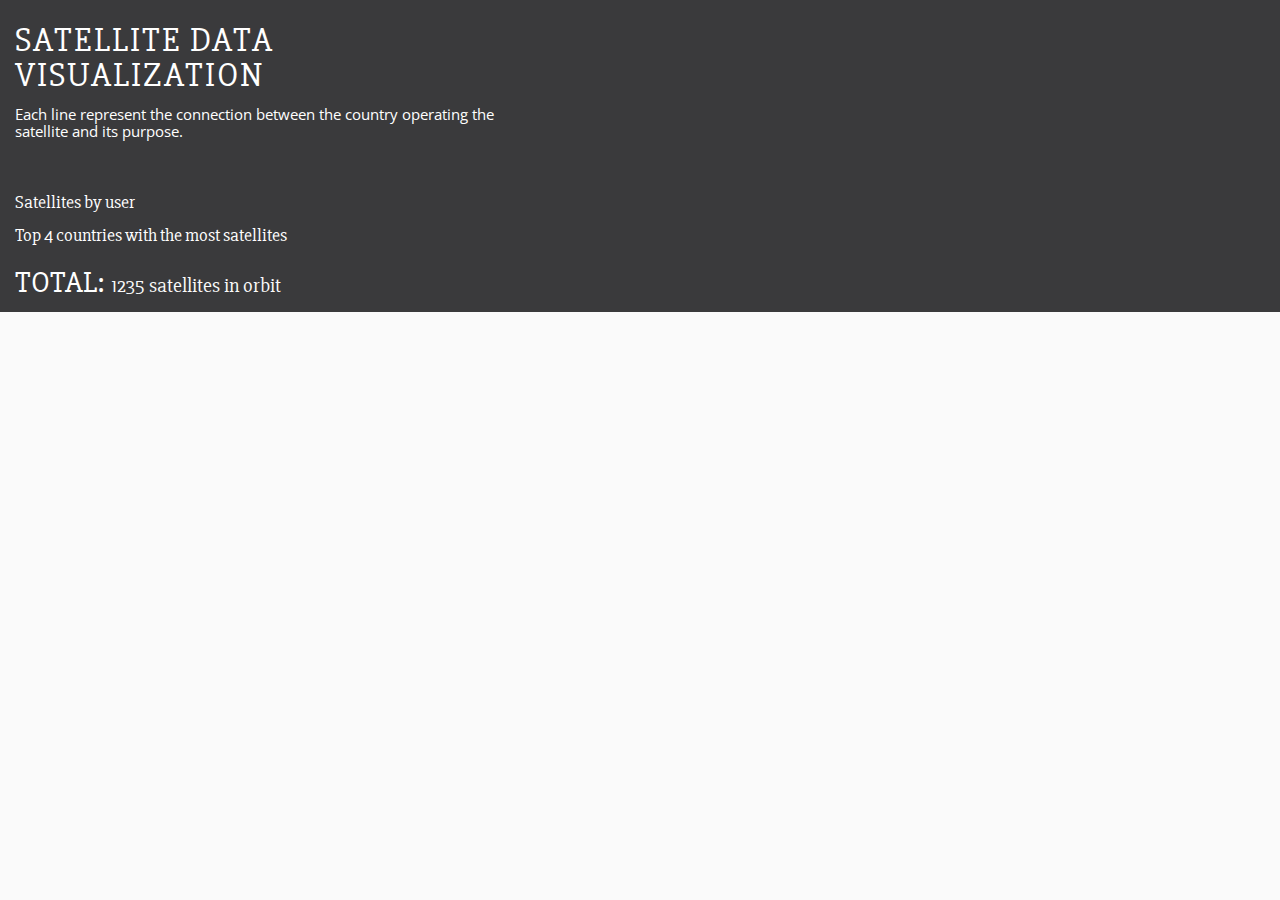
<file: index.html>
<!DOCTYPE html>
<html lang="en">

<head>
    <meta charset="UTF-8">
    <title>Project 1</title>
    <meta http-equiv="X-UA-Compatible" content="IE=edge">
    <meta name="description" content="Project 1">

    <!-- Mobile Specific Meta -->
    <meta name="viewport" content="width=device-width, initial-scale=1">

    <!-- Bootstrap CSS -->
    <link href="http://netdna.bootstrapcdn.com/bootstrap/3.1.1/css/bootstrap.min.css" rel="stylesheet">

    <!-- Google Fonts -->
    <link href='http://fonts.googleapis.com/css?family=Open+Sans:700,400' rel='stylesheet' type='text/css'>
    <link href='http://fonts.googleapis.com/css?family=Slabo+27px' rel='stylesheet' type='text/css'>

    <!-- D3 -->
    <script src="http://d3js.org/d3.v3.min.js" charset="utf-8"></script>

    <!-- Custom Style Sheet -->
    <link rel="stylesheet" href="css/style.css">

</head>

<body>
    <main class="container-fluid">
        <div class="row">
            <section class="col-sm-5">
                <!-- TITLE -->
                <h1>Satellite data visualization</h1>
                <h6>Each line represent the connection between the country operating the satellite and its purpose.</h6><br>

                <h4>Satellites by user</h4>

                <!-- HISTOGRAM -->
                <div id="histogram"></div>

                <h4>Top 4 countries with the most satellites</h4>
                <!-- HORIZONTAL BAR -->
                <div id="countries"></div>
                
                <!-- TOTAL -->
                <h2>TOTAL: <span class="total">1235 satellites in orbit</span></h2>

            </section> <!-- end col-sm-5 -->

            <!-- CIRCLE -->
            <section class="col-sm-7">
                <div id="circle" class="text-center"></div>
            </section> <!-- end col-lg-7 -->
        </div> <!-- end row -->
    </main>

    <!-- JS -->
    <script src="js/scripts.js"></script>
</body>
</html>
</file>
<file: css/style.css>
/*===========================================================
=            style.scss - Author: Alex Sinfarosa            =
===========================================================*/
/* =variables */
/*=================================
=            variables            =
=================================*/
/* =Positioning */
/* =Color text */
/*-----  End of variables  ------*/
.bg-azzurro,
.bg-rosso,
.bg-verde,
.bg-giallo,
.bg-chiaro,
.bg-scuro {
  border-radius: 15px;
  -moz-border-radius: 15px;
  -webkit-border-radius: 15px;
  border: 1px solid #fafafa; }

.bg-rosso {
  background: #FF5E3E; }

.bg-verde {
  background: #8BC43F; }

.bg-azzurro {
  background: #6BC4E2; }

.bg-giallo {
  background: #FFDE3D; }

.bg-chiaro {
  background: #FAFAFA;
  border: none; }

.bg-scuro {
  background: #222;
  border: none; }

/* =bootstrap (GRID ONLY) */
/*!
 * Bootstrap v3.3.2 (http://getbootstrap.com)
 * Copyright 2011-2015 Twitter, Inc.
 * Licensed under MIT (https://github.com/twbs/bootstrap/blob/master/LICENSE)
 */
/*!
 * Generated using the Bootstrap Customizer (http://getbootstrap.com/customize/?id=73ee0f5f49fd070d0757)
 * Config saved to config.json and https://gist.github.com/73ee0f5f49fd070d0757
 */
/*! normalize.css v3.0.2 | MIT License | git.io/normalize */
html {
  font-family: sans-serif;
  -ms-text-size-adjust: 100%;
  -webkit-text-size-adjust: 100%; }

body {
  margin: 0; }

article,
aside,
details,
figcaption,
figure,
footer,
header,
hgroup,
main,
menu,
nav,
section,
summary {
  display: block; }

audio,
canvas,
progress,
video {
  display: inline-block;
  vertical-align: baseline; }

audio:not([controls]) {
  display: none;
  height: 0; }

[hidden],
template {
  display: none; }

a {
  background-color: transparent; }

a:active,
a:hover {
  outline: 0; }

abbr[title] {
  border-bottom: 1px dotted; }

b,
strong {
  font-weight: bold; }

dfn {
  font-style: italic; }

h1 {
  font-size: 2em;
  margin: 0.67em 0; }

mark {
  background: #ff0;
  color: #000; }

small {
  font-size: 80%; }

sub,
sup {
  font-size: 75%;
  line-height: 0;
  position: relative;
  vertical-align: baseline; }

sup {
  top: -0.5em; }

sub {
  bottom: -0.25em; }

img {
  border: 0; }

svg:not(:root) {
  overflow: hidden; }

figure {
  margin: 1em 40px; }

hr {
  -moz-box-sizing: content-box;
  -webkit-box-sizing: content-box;
  box-sizing: content-box;
  height: 0; }

pre {
  overflow: auto; }

code,
kbd,
pre,
samp {
  font-family: monospace, monospace;
  font-size: 1em; }

button,
input,
optgroup,
select,
textarea {
  color: inherit;
  font: inherit;
  margin: 0; }

button {
  overflow: visible; }

button,
select {
  text-transform: none; }

button,
html input[type="button"],
input[type="reset"],
input[type="submit"] {
  -webkit-appearance: button;
  cursor: pointer; }

button[disabled],
html input[disabled] {
  cursor: default; }

button::-moz-focus-inner,
input::-moz-focus-inner {
  border: 0;
  padding: 0; }

input {
  line-height: normal; }

input[type="checkbox"],
input[type="radio"] {
  -webkit-box-sizing: border-box;
  -moz-box-sizing: border-box;
  box-sizing: border-box;
  padding: 0; }

input[type="number"]::-webkit-inner-spin-button,
input[type="number"]::-webkit-outer-spin-button {
  height: auto; }

input[type="search"] {
  -webkit-appearance: textfield;
  -moz-box-sizing: content-box;
  -webkit-box-sizing: content-box;
  box-sizing: content-box; }

input[type="search"]::-webkit-search-cancel-button,
input[type="search"]::-webkit-search-decoration {
  -webkit-appearance: none; }

fieldset {
  border: 1px solid #c0c0c0;
  margin: 0 2px;
  padding: 0.35em 0.625em 0.75em; }

legend {
  border: 0;
  padding: 0; }

textarea {
  overflow: auto; }

optgroup {
  font-weight: bold; }

table {
  border-collapse: collapse;
  border-spacing: 0; }

td,
th {
  padding: 0; }

/*! Source: https://github.com/h5bp/html5-boilerplate/blob/master/src/css/main.css */
@media print {
  *,
  *:before,
  *:after {
    background: transparent !important;
    color: #000 !important;
    -webkit-box-shadow: none !important;
    box-shadow: none !important;
    text-shadow: none !important; }

  a,
  a:visited {
    text-decoration: underline; }

  a[href]:after {
    content: " (" attr(href) ")"; }

  abbr[title]:after {
    content: " (" attr(title) ")"; }

  a[href^="#"]:after,
  a[href^="javascript:"]:after {
    content: ""; }

  pre,
  blockquote {
    border: 1px solid #999;
    page-break-inside: avoid; }

  thead {
    display: table-header-group; }

  tr,
  img {
    page-break-inside: avoid; }

  img {
    max-width: 100% !important; }

  p,
  h2,
  h3 {
    orphans: 3;
    widows: 3; }

  h2,
  h3 {
    page-break-after: avoid; }

  select {
    background: #fff !important; }

  .navbar {
    display: none; }

  .btn > .caret,
  .dropup > .btn > .caret {
    border-top-color: #000 !important; }

  .label {
    border: 1px solid #000; }

  .table {
    border-collapse: collapse !important; }

  .table td,
  .table th {
    background-color: #fff !important; }

  .table-bordered th,
  .table-bordered td {
    border: 1px solid #ddd !important; } }
* {
  -webkit-box-sizing: border-box;
  -moz-box-sizing: border-box;
  box-sizing: border-box; }

*:before,
*:after {
  -webkit-box-sizing: border-box;
  -moz-box-sizing: border-box;
  box-sizing: border-box; }

html {
  font-size: 10px;
  -webkit-tap-highlight-color: transparent; }

body {
  font-family: "Helvetica Neue", Helvetica, Arial, sans-serif;
  font-size: 14px;
  line-height: 1.42857143;
  color: #333333;
  background-color: #ffffff; }

input,
button,
select,
textarea {
  font-family: inherit;
  font-size: inherit;
  line-height: inherit; }

a {
  color: #337ab7;
  text-decoration: none; }

a:hover,
a:focus {
  color: #23527c;
  text-decoration: underline; }

a:focus {
  outline: thin dotted;
  outline: 5px auto -webkit-focus-ring-color;
  outline-offset: -2px; }

figure {
  margin: 0; }

img {
  vertical-align: middle; }

.img-responsive {
  display: block;
  max-width: 100%;
  height: auto; }

.img-rounded {
  border-radius: 6px; }

.img-thumbnail {
  padding: 4px;
  line-height: 1.42857143;
  background-color: #ffffff;
  border: 1px solid #dddddd;
  border-radius: 4px;
  -webkit-transition: all 0.2s ease-in-out;
  -o-transition: all 0.2s ease-in-out;
  transition: all 0.2s ease-in-out;
  display: inline-block;
  max-width: 100%;
  height: auto; }

.img-circle {
  border-radius: 50%; }

hr {
  margin-top: 20px;
  margin-bottom: 20px;
  border: 0;
  border-top: 1px solid #eeeeee; }

.sr-only {
  position: absolute;
  width: 1px;
  height: 1px;
  margin: -1px;
  padding: 0;
  overflow: hidden;
  clip: rect(0, 0, 0, 0);
  border: 0; }

.sr-only-focusable:active,
.sr-only-focusable:focus {
  position: static;
  width: auto;
  height: auto;
  margin: 0;
  overflow: visible;
  clip: auto; }

h1,
h2,
h3,
h4,
h5,
h6,
.h1,
.h2,
.h3,
.h4,
.h5,
.h6 {
  font-family: inherit;
  font-weight: 500;
  line-height: 1.1;
  color: inherit; }

h1 small,
h2 small,
h3 small,
h4 small,
h5 small,
h6 small,
.h1 small,
.h2 small,
.h3 small,
.h4 small,
.h5 small,
.h6 small,
h1 .small,
h2 .small,
h3 .small,
h4 .small,
h5 .small,
h6 .small,
.h1 .small,
.h2 .small,
.h3 .small,
.h4 .small,
.h5 .small,
.h6 .small {
  font-weight: normal;
  line-height: 1;
  color: #777777; }

h1,
.h1,
h2,
.h2,
h3,
.h3 {
  margin-top: 20px;
  margin-bottom: 10px; }

h1 small,
.h1 small,
h2 small,
.h2 small,
h3 small,
.h3 small,
h1 .small,
.h1 .small,
h2 .small,
.h2 .small,
h3 .small,
.h3 .small {
  font-size: 65%; }

h4,
.h4,
h5,
.h5,
h6,
.h6 {
  margin-top: 10px;
  margin-bottom: 10px; }

h4 small,
.h4 small,
h5 small,
.h5 small,
h6 small,
.h6 small,
h4 .small,
.h4 .small,
h5 .small,
.h5 .small,
h6 .small,
.h6 .small {
  font-size: 75%; }

h1,
.h1 {
  font-size: 36px; }

h2,
.h2 {
  font-size: 30px; }

h3,
.h3 {
  font-size: 24px; }

h4,
.h4 {
  font-size: 18px; }

h5,
.h5 {
  font-size: 14px; }

h6,
.h6 {
  font-size: 12px; }

p {
  margin: 0 0 10px; }

.lead {
  margin-bottom: 20px;
  font-size: 16px;
  font-weight: 300;
  line-height: 1.4; }

@media (min-width: 768px) {
  .lead {
    font-size: 21px; } }
small,
.small {
  font-size: 85%; }

mark,
.mark {
  background-color: #fcf8e3;
  padding: .2em; }

.text-left {
  text-align: left; }

.text-right {
  text-align: right; }

.text-center {
  text-align: center; }

.text-justify {
  text-align: justify; }

.text-nowrap {
  white-space: nowrap; }

.text-lowercase {
  text-transform: lowercase; }

.text-uppercase {
  text-transform: uppercase; }

.text-capitalize {
  text-transform: capitalize; }

.text-muted {
  color: #777777; }

.text-primary {
  color: #337ab7; }

a.text-primary:hover {
  color: #286090; }

.text-success {
  color: #3c763d; }

a.text-success:hover {
  color: #2b542c; }

.text-info {
  color: #31708f; }

a.text-info:hover {
  color: #245269; }

.text-warning {
  color: #8a6d3b; }

a.text-warning:hover {
  color: #66512c; }

.text-danger {
  color: #a94442; }

a.text-danger:hover {
  color: #843534; }

.bg-primary {
  color: #fff;
  background-color: #337ab7; }

a.bg-primary:hover {
  background-color: #286090; }

.bg-success {
  background-color: #dff0d8; }

a.bg-success:hover {
  background-color: #c1e2b3; }

.bg-info {
  background-color: #d9edf7; }

a.bg-info:hover {
  background-color: #afd9ee; }

.bg-warning {
  background-color: #fcf8e3; }

a.bg-warning:hover {
  background-color: #f7ecb5; }

.bg-danger {
  background-color: #f2dede; }

a.bg-danger:hover {
  background-color: #e4b9b9; }

.page-header {
  padding-bottom: 9px;
  margin: 40px 0 20px;
  border-bottom: 1px solid #eeeeee; }

ul,
ol {
  margin-top: 0;
  margin-bottom: 10px; }

ul ul,
ol ul,
ul ol,
ol ol {
  margin-bottom: 0; }

.list-unstyled {
  padding-left: 0;
  list-style: none; }

.list-inline {
  padding-left: 0;
  list-style: none;
  margin-left: -5px; }

.list-inline > li {
  display: inline-block;
  padding-left: 5px;
  padding-right: 5px; }

dl {
  margin-top: 0;
  margin-bottom: 20px; }

dt,
dd {
  line-height: 1.42857143; }

dt {
  font-weight: bold; }

dd {
  margin-left: 0; }

@media (min-width: 768px) {
  .dl-horizontal dt {
    float: left;
    width: 160px;
    clear: left;
    text-align: right;
    overflow: hidden;
    text-overflow: ellipsis;
    white-space: nowrap; }

  .dl-horizontal dd {
    margin-left: 180px; } }
abbr[title],
abbr[data-original-title] {
  cursor: help;
  border-bottom: 1px dotted #777777; }

.initialism {
  font-size: 90%;
  text-transform: uppercase; }

blockquote {
  padding: 10px 20px;
  margin: 0 0 20px;
  font-size: 17.5px;
  border-left: 5px solid #eeeeee; }

blockquote p:last-child,
blockquote ul:last-child,
blockquote ol:last-child {
  margin-bottom: 0; }

blockquote footer,
blockquote small,
blockquote .small {
  display: block;
  font-size: 80%;
  line-height: 1.42857143;
  color: #777777; }

blockquote footer:before,
blockquote small:before,
blockquote .small:before {
  content: '\2014 \00A0'; }

.blockquote-reverse,
blockquote.pull-right {
  padding-right: 15px;
  padding-left: 0;
  border-right: 5px solid #eeeeee;
  border-left: 0;
  text-align: right; }

.blockquote-reverse footer:before,
blockquote.pull-right footer:before,
.blockquote-reverse small:before,
blockquote.pull-right small:before,
.blockquote-reverse .small:before,
blockquote.pull-right .small:before {
  content: ''; }

.blockquote-reverse footer:after,
blockquote.pull-right footer:after,
.blockquote-reverse small:after,
blockquote.pull-right small:after,
.blockquote-reverse .small:after,
blockquote.pull-right .small:after {
  content: '\00A0 \2014'; }

address {
  margin-bottom: 20px;
  font-style: normal;
  line-height: 1.42857143; }

.container {
  margin-right: auto;
  margin-left: auto;
  padding-left: 15px;
  padding-right: 15px; }

@media (min-width: 768px) {
  .container {
    width: 750px; } }
@media (min-width: 992px) {
  .container {
    width: 970px; } }
@media (min-width: 1200px) {
  .container {
    width: 1170px; } }
.container-fluid {
  margin-right: auto;
  margin-left: auto;
  padding-left: 15px;
  padding-right: 15px; }

.row {
  margin-left: -15px;
  margin-right: -15px; }

.col-xs-1, .col-sm-1, .col-md-1, .col-lg-1, .col-xs-2, .col-sm-2, .col-md-2, .col-lg-2, .col-xs-3, .col-sm-3, .col-md-3, .col-lg-3, .col-xs-4, .col-sm-4, .col-md-4, .col-lg-4, .col-xs-5, .col-sm-5, .col-md-5, .col-lg-5, .col-xs-6, .col-sm-6, .col-md-6, .col-lg-6, .col-xs-7, .col-sm-7, .col-md-7, .col-lg-7, .col-xs-8, .col-sm-8, .col-md-8, .col-lg-8, .col-xs-9, .col-sm-9, .col-md-9, .col-lg-9, .col-xs-10, .col-sm-10, .col-md-10, .col-lg-10, .col-xs-11, .col-sm-11, .col-md-11, .col-lg-11, .col-xs-12, .col-sm-12, .col-md-12, .col-lg-12 {
  position: relative;
  min-height: 1px;
  padding-left: 15px;
  padding-right: 15px; }

.col-xs-1, .col-xs-2, .col-xs-3, .col-xs-4, .col-xs-5, .col-xs-6, .col-xs-7, .col-xs-8, .col-xs-9, .col-xs-10, .col-xs-11, .col-xs-12 {
  float: left; }

.col-xs-12 {
  width: 100%; }

.col-xs-11 {
  width: 91.66666667%; }

.col-xs-10 {
  width: 83.33333333%; }

.col-xs-9 {
  width: 75%; }

.col-xs-8 {
  width: 66.66666667%; }

.col-xs-7 {
  width: 58.33333333%; }

.col-xs-6 {
  width: 50%; }

.col-xs-5 {
  width: 41.66666667%; }

.col-xs-4 {
  width: 33.33333333%; }

.col-xs-3 {
  width: 25%; }

.col-xs-2 {
  width: 16.66666667%; }

.col-xs-1 {
  width: 8.33333333%; }

.col-xs-pull-12 {
  right: 100%; }

.col-xs-pull-11 {
  right: 91.66666667%; }

.col-xs-pull-10 {
  right: 83.33333333%; }

.col-xs-pull-9 {
  right: 75%; }

.col-xs-pull-8 {
  right: 66.66666667%; }

.col-xs-pull-7 {
  right: 58.33333333%; }

.col-xs-pull-6 {
  right: 50%; }

.col-xs-pull-5 {
  right: 41.66666667%; }

.col-xs-pull-4 {
  right: 33.33333333%; }

.col-xs-pull-3 {
  right: 25%; }

.col-xs-pull-2 {
  right: 16.66666667%; }

.col-xs-pull-1 {
  right: 8.33333333%; }

.col-xs-pull-0 {
  right: auto; }

.col-xs-push-12 {
  left: 100%; }

.col-xs-push-11 {
  left: 91.66666667%; }

.col-xs-push-10 {
  left: 83.33333333%; }

.col-xs-push-9 {
  left: 75%; }

.col-xs-push-8 {
  left: 66.66666667%; }

.col-xs-push-7 {
  left: 58.33333333%; }

.col-xs-push-6 {
  left: 50%; }

.col-xs-push-5 {
  left: 41.66666667%; }

.col-xs-push-4 {
  left: 33.33333333%; }

.col-xs-push-3 {
  left: 25%; }

.col-xs-push-2 {
  left: 16.66666667%; }

.col-xs-push-1 {
  left: 8.33333333%; }

.col-xs-push-0 {
  left: auto; }

.col-xs-offset-12 {
  margin-left: 100%; }

.col-xs-offset-11 {
  margin-left: 91.66666667%; }

.col-xs-offset-10 {
  margin-left: 83.33333333%; }

.col-xs-offset-9 {
  margin-left: 75%; }

.col-xs-offset-8 {
  margin-left: 66.66666667%; }

.col-xs-offset-7 {
  margin-left: 58.33333333%; }

.col-xs-offset-6 {
  margin-left: 50%; }

.col-xs-offset-5 {
  margin-left: 41.66666667%; }

.col-xs-offset-4 {
  margin-left: 33.33333333%; }

.col-xs-offset-3 {
  margin-left: 25%; }

.col-xs-offset-2 {
  margin-left: 16.66666667%; }

.col-xs-offset-1 {
  margin-left: 8.33333333%; }

.col-xs-offset-0 {
  margin-left: 0%; }

@media (min-width: 768px) {
  .col-sm-1, .col-sm-2, .col-sm-3, .col-sm-4, .col-sm-5, .col-sm-6, .col-sm-7, .col-sm-8, .col-sm-9, .col-sm-10, .col-sm-11, .col-sm-12 {
    float: left; }

  .col-sm-12 {
    width: 100%; }

  .col-sm-11 {
    width: 91.66666667%; }

  .col-sm-10 {
    width: 83.33333333%; }

  .col-sm-9 {
    width: 75%; }

  .col-sm-8 {
    width: 66.66666667%; }

  .col-sm-7 {
    width: 58.33333333%; }

  .col-sm-6 {
    width: 50%; }

  .col-sm-5 {
    width: 41.66666667%; }

  .col-sm-4 {
    width: 33.33333333%; }

  .col-sm-3 {
    width: 25%; }

  .col-sm-2 {
    width: 16.66666667%; }

  .col-sm-1 {
    width: 8.33333333%; }

  .col-sm-pull-12 {
    right: 100%; }

  .col-sm-pull-11 {
    right: 91.66666667%; }

  .col-sm-pull-10 {
    right: 83.33333333%; }

  .col-sm-pull-9 {
    right: 75%; }

  .col-sm-pull-8 {
    right: 66.66666667%; }

  .col-sm-pull-7 {
    right: 58.33333333%; }

  .col-sm-pull-6 {
    right: 50%; }

  .col-sm-pull-5 {
    right: 41.66666667%; }

  .col-sm-pull-4 {
    right: 33.33333333%; }

  .col-sm-pull-3 {
    right: 25%; }

  .col-sm-pull-2 {
    right: 16.66666667%; }

  .col-sm-pull-1 {
    right: 8.33333333%; }

  .col-sm-pull-0 {
    right: auto; }

  .col-sm-push-12 {
    left: 100%; }

  .col-sm-push-11 {
    left: 91.66666667%; }

  .col-sm-push-10 {
    left: 83.33333333%; }

  .col-sm-push-9 {
    left: 75%; }

  .col-sm-push-8 {
    left: 66.66666667%; }

  .col-sm-push-7 {
    left: 58.33333333%; }

  .col-sm-push-6 {
    left: 50%; }

  .col-sm-push-5 {
    left: 41.66666667%; }

  .col-sm-push-4 {
    left: 33.33333333%; }

  .col-sm-push-3 {
    left: 25%; }

  .col-sm-push-2 {
    left: 16.66666667%; }

  .col-sm-push-1 {
    left: 8.33333333%; }

  .col-sm-push-0 {
    left: auto; }

  .col-sm-offset-12 {
    margin-left: 100%; }

  .col-sm-offset-11 {
    margin-left: 91.66666667%; }

  .col-sm-offset-10 {
    margin-left: 83.33333333%; }

  .col-sm-offset-9 {
    margin-left: 75%; }

  .col-sm-offset-8 {
    margin-left: 66.66666667%; }

  .col-sm-offset-7 {
    margin-left: 58.33333333%; }

  .col-sm-offset-6 {
    margin-left: 50%; }

  .col-sm-offset-5 {
    margin-left: 41.66666667%; }

  .col-sm-offset-4 {
    margin-left: 33.33333333%; }

  .col-sm-offset-3 {
    margin-left: 25%; }

  .col-sm-offset-2 {
    margin-left: 16.66666667%; }

  .col-sm-offset-1 {
    margin-left: 8.33333333%; }

  .col-sm-offset-0 {
    margin-left: 0%; } }
@media (min-width: 992px) {
  .col-md-1, .col-md-2, .col-md-3, .col-md-4, .col-md-5, .col-md-6, .col-md-7, .col-md-8, .col-md-9, .col-md-10, .col-md-11, .col-md-12 {
    float: left; }

  .col-md-12 {
    width: 100%; }

  .col-md-11 {
    width: 91.66666667%; }

  .col-md-10 {
    width: 83.33333333%; }

  .col-md-9 {
    width: 75%; }

  .col-md-8 {
    width: 66.66666667%; }

  .col-md-7 {
    width: 58.33333333%; }

  .col-md-6 {
    width: 50%; }

  .col-md-5 {
    width: 41.66666667%; }

  .col-md-4 {
    width: 33.33333333%; }

  .col-md-3 {
    width: 25%; }

  .col-md-2 {
    width: 16.66666667%; }

  .col-md-1 {
    width: 8.33333333%; }

  .col-md-pull-12 {
    right: 100%; }

  .col-md-pull-11 {
    right: 91.66666667%; }

  .col-md-pull-10 {
    right: 83.33333333%; }

  .col-md-pull-9 {
    right: 75%; }

  .col-md-pull-8 {
    right: 66.66666667%; }

  .col-md-pull-7 {
    right: 58.33333333%; }

  .col-md-pull-6 {
    right: 50%; }

  .col-md-pull-5 {
    right: 41.66666667%; }

  .col-md-pull-4 {
    right: 33.33333333%; }

  .col-md-pull-3 {
    right: 25%; }

  .col-md-pull-2 {
    right: 16.66666667%; }

  .col-md-pull-1 {
    right: 8.33333333%; }

  .col-md-pull-0 {
    right: auto; }

  .col-md-push-12 {
    left: 100%; }

  .col-md-push-11 {
    left: 91.66666667%; }

  .col-md-push-10 {
    left: 83.33333333%; }

  .col-md-push-9 {
    left: 75%; }

  .col-md-push-8 {
    left: 66.66666667%; }

  .col-md-push-7 {
    left: 58.33333333%; }

  .col-md-push-6 {
    left: 50%; }

  .col-md-push-5 {
    left: 41.66666667%; }

  .col-md-push-4 {
    left: 33.33333333%; }

  .col-md-push-3 {
    left: 25%; }

  .col-md-push-2 {
    left: 16.66666667%; }

  .col-md-push-1 {
    left: 8.33333333%; }

  .col-md-push-0 {
    left: auto; }

  .col-md-offset-12 {
    margin-left: 100%; }

  .col-md-offset-11 {
    margin-left: 91.66666667%; }

  .col-md-offset-10 {
    margin-left: 83.33333333%; }

  .col-md-offset-9 {
    margin-left: 75%; }

  .col-md-offset-8 {
    margin-left: 66.66666667%; }

  .col-md-offset-7 {
    margin-left: 58.33333333%; }

  .col-md-offset-6 {
    margin-left: 50%; }

  .col-md-offset-5 {
    margin-left: 41.66666667%; }

  .col-md-offset-4 {
    margin-left: 33.33333333%; }

  .col-md-offset-3 {
    margin-left: 25%; }

  .col-md-offset-2 {
    margin-left: 16.66666667%; }

  .col-md-offset-1 {
    margin-left: 8.33333333%; }

  .col-md-offset-0 {
    margin-left: 0%; } }
@media (min-width: 1200px) {
  .col-lg-1, .col-lg-2, .col-lg-3, .col-lg-4, .col-lg-5, .col-lg-6, .col-lg-7, .col-lg-8, .col-lg-9, .col-lg-10, .col-lg-11, .col-lg-12 {
    float: left; }

  .col-lg-12 {
    width: 100%; }

  .col-lg-11 {
    width: 91.66666667%; }

  .col-lg-10 {
    width: 83.33333333%; }

  .col-lg-9 {
    width: 75%; }

  .col-lg-8 {
    width: 66.66666667%; }

  .col-lg-7 {
    width: 58.33333333%; }

  .col-lg-6 {
    width: 50%; }

  .col-lg-5 {
    width: 41.66666667%; }

  .col-lg-4 {
    width: 33.33333333%; }

  .col-lg-3 {
    width: 25%; }

  .col-lg-2 {
    width: 16.66666667%; }

  .col-lg-1 {
    width: 8.33333333%; }

  .col-lg-pull-12 {
    right: 100%; }

  .col-lg-pull-11 {
    right: 91.66666667%; }

  .col-lg-pull-10 {
    right: 83.33333333%; }

  .col-lg-pull-9 {
    right: 75%; }

  .col-lg-pull-8 {
    right: 66.66666667%; }

  .col-lg-pull-7 {
    right: 58.33333333%; }

  .col-lg-pull-6 {
    right: 50%; }

  .col-lg-pull-5 {
    right: 41.66666667%; }

  .col-lg-pull-4 {
    right: 33.33333333%; }

  .col-lg-pull-3 {
    right: 25%; }

  .col-lg-pull-2 {
    right: 16.66666667%; }

  .col-lg-pull-1 {
    right: 8.33333333%; }

  .col-lg-pull-0 {
    right: auto; }

  .col-lg-push-12 {
    left: 100%; }

  .col-lg-push-11 {
    left: 91.66666667%; }

  .col-lg-push-10 {
    left: 83.33333333%; }

  .col-lg-push-9 {
    left: 75%; }

  .col-lg-push-8 {
    left: 66.66666667%; }

  .col-lg-push-7 {
    left: 58.33333333%; }

  .col-lg-push-6 {
    left: 50%; }

  .col-lg-push-5 {
    left: 41.66666667%; }

  .col-lg-push-4 {
    left: 33.33333333%; }

  .col-lg-push-3 {
    left: 25%; }

  .col-lg-push-2 {
    left: 16.66666667%; }

  .col-lg-push-1 {
    left: 8.33333333%; }

  .col-lg-push-0 {
    left: auto; }

  .col-lg-offset-12 {
    margin-left: 100%; }

  .col-lg-offset-11 {
    margin-left: 91.66666667%; }

  .col-lg-offset-10 {
    margin-left: 83.33333333%; }

  .col-lg-offset-9 {
    margin-left: 75%; }

  .col-lg-offset-8 {
    margin-left: 66.66666667%; }

  .col-lg-offset-7 {
    margin-left: 58.33333333%; }

  .col-lg-offset-6 {
    margin-left: 50%; }

  .col-lg-offset-5 {
    margin-left: 41.66666667%; }

  .col-lg-offset-4 {
    margin-left: 33.33333333%; }

  .col-lg-offset-3 {
    margin-left: 25%; }

  .col-lg-offset-2 {
    margin-left: 16.66666667%; }

  .col-lg-offset-1 {
    margin-left: 8.33333333%; }

  .col-lg-offset-0 {
    margin-left: 0%; } }
.clearfix:before,
.clearfix:after,
.dl-horizontal dd:before,
.dl-horizontal dd:after,
.container:before,
.container:after,
.container-fluid:before,
.container-fluid:after,
.row:before,
.row:after {
  content: " ";
  display: table; }

.clearfix:after,
.dl-horizontal dd:after,
.container:after,
.container-fluid:after,
.row:after {
  clear: both; }

.center-block {
  display: block;
  margin-left: auto;
  margin-right: auto; }

.pull-right {
  float: right !important; }

.pull-left {
  float: left !important; }

.hide {
  display: none !important; }

.show {
  display: block !important; }

.invisible {
  visibility: hidden; }

.text-hide {
  font: 0/0 a;
  color: transparent;
  text-shadow: none;
  background-color: transparent;
  border: 0; }

.hidden {
  display: none !important;
  visibility: hidden !important; }

.affix {
  position: fixed; }

@-ms-viewport {
  width: device-width; }
.visible-xs,
.visible-sm,
.visible-md,
.visible-lg {
  display: none !important; }

.visible-xs-block,
.visible-xs-inline,
.visible-xs-inline-block,
.visible-sm-block,
.visible-sm-inline,
.visible-sm-inline-block,
.visible-md-block,
.visible-md-inline,
.visible-md-inline-block,
.visible-lg-block,
.visible-lg-inline,
.visible-lg-inline-block {
  display: none !important; }

@media (max-width: 767px) {
  .visible-xs {
    display: block !important; }

  table.visible-xs {
    display: table; }

  tr.visible-xs {
    display: table-row !important; }

  th.visible-xs,
  td.visible-xs {
    display: table-cell !important; } }
@media (max-width: 767px) {
  .visible-xs-block {
    display: block !important; } }
@media (max-width: 767px) {
  .visible-xs-inline {
    display: inline !important; } }
@media (max-width: 767px) {
  .visible-xs-inline-block {
    display: inline-block !important; } }
@media (min-width: 768px) and (max-width: 991px) {
  .visible-sm {
    display: block !important; }

  table.visible-sm {
    display: table; }

  tr.visible-sm {
    display: table-row !important; }

  th.visible-sm,
  td.visible-sm {
    display: table-cell !important; } }
@media (min-width: 768px) and (max-width: 991px) {
  .visible-sm-block {
    display: block !important; } }
@media (min-width: 768px) and (max-width: 991px) {
  .visible-sm-inline {
    display: inline !important; } }
@media (min-width: 768px) and (max-width: 991px) {
  .visible-sm-inline-block {
    display: inline-block !important; } }
@media (min-width: 992px) and (max-width: 1199px) {
  .visible-md {
    display: block !important; }

  table.visible-md {
    display: table; }

  tr.visible-md {
    display: table-row !important; }

  th.visible-md,
  td.visible-md {
    display: table-cell !important; } }
@media (min-width: 992px) and (max-width: 1199px) {
  .visible-md-block {
    display: block !important; } }
@media (min-width: 992px) and (max-width: 1199px) {
  .visible-md-inline {
    display: inline !important; } }
@media (min-width: 992px) and (max-width: 1199px) {
  .visible-md-inline-block {
    display: inline-block !important; } }
@media (min-width: 1200px) {
  .visible-lg {
    display: block !important; }

  table.visible-lg {
    display: table; }

  tr.visible-lg {
    display: table-row !important; }

  th.visible-lg,
  td.visible-lg {
    display: table-cell !important; } }
@media (min-width: 1200px) {
  .visible-lg-block {
    display: block !important; } }
@media (min-width: 1200px) {
  .visible-lg-inline {
    display: inline !important; } }
@media (min-width: 1200px) {
  .visible-lg-inline-block {
    display: inline-block !important; } }
@media (max-width: 767px) {
  .hidden-xs {
    display: none !important; } }
@media (min-width: 768px) and (max-width: 991px) {
  .hidden-sm {
    display: none !important; } }
@media (min-width: 992px) and (max-width: 1199px) {
  .hidden-md {
    display: none !important; } }
@media (min-width: 1200px) {
  .hidden-lg {
    display: none !important; } }
.visible-print {
  display: none !important; }

@media print {
  .visible-print {
    display: block !important; }

  table.visible-print {
    display: table; }

  tr.visible-print {
    display: table-row !important; }

  th.visible-print,
  td.visible-print {
    display: table-cell !important; } }
.visible-print-block {
  display: none !important; }

@media print {
  .visible-print-block {
    display: block !important; } }
.visible-print-inline {
  display: none !important; }

@media print {
  .visible-print-inline {
    display: inline !important; } }
.visible-print-inline-block {
  display: none !important; }

@media print {
  .visible-print-inline-block {
    display: inline-block !important; } }
@media print {
  .hidden-print {
    display: none !important; } }
/* =normalize */
/*! normalize.css v3.0.2 | MIT License | git.io/normalize */
/**
 * 1. Set default font family to sans-serif.
 * 2. Prevent iOS text size adjust after orientation change, without disabling
 *    user zoom.
 */
html {
  font-family: sans-serif;
  /* 1 */
  -ms-text-size-adjust: 100%;
  /* 2 */
  -webkit-text-size-adjust: 100%;
  /* 2 */ }

/**
 * Remove default margin.
 */
body {
  margin: 0; }

/* HTML5 display definitions
   ========================================================================== */
/**
 * Correct `block` display not defined for any HTML5 element in IE 8/9.
 * Correct `block` display not defined for `details` or `summary` in IE 10/11
 * and Firefox.
 * Correct `block` display not defined for `main` in IE 11.
 */
article,
aside,
details,
figcaption,
figure,
footer,
header,
hgroup,
main,
menu,
nav,
section,
summary {
  display: block; }

/**
 * 1. Correct `inline-block` display not defined in IE 8/9.
 * 2. Normalize vertical alignment of `progress` in Chrome, Firefox, and Opera.
 */
audio,
canvas,
progress,
video {
  display: inline-block;
  /* 1 */
  vertical-align: baseline;
  /* 2 */ }

/**
 * Prevent modern browsers from displaying `audio` without controls.
 * Remove excess height in iOS 5 devices.
 */
audio:not([controls]) {
  display: none;
  height: 0; }

/**
 * Address `[hidden]` styling not present in IE 8/9/10.
 * Hide the `template` element in IE 8/9/11, Safari, and Firefox < 22.
 */
[hidden],
template {
  display: none; }

/* Links
   ========================================================================== */
/**
 * Remove the gray background color from active links in IE 10.
 */
a {
  background-color: transparent; }

/**
 * Improve readability when focused and also mouse hovered in all browsers.
 */
a:active,
a:hover {
  outline: 0; }

/* Text-level semantics
   ========================================================================== */
/**
 * Address styling not present in IE 8/9/10/11, Safari, and Chrome.
 */
abbr[title] {
  border-bottom: 1px dotted; }

/**
 * Address style set to `bolder` in Firefox 4+, Safari, and Chrome.
 */
b,
strong {
  font-weight: bold; }

/**
 * Address styling not present in Safari and Chrome.
 */
dfn {
  font-style: italic; }

/**
 * Address variable `h1` font-size and margin within `section` and `article`
 * contexts in Firefox 4+, Safari, and Chrome.
 */
h1 {
  font-size: 2em;
  margin: 0.67em 0; }

/**
 * Address styling not present in IE 8/9.
 */
mark {
  background: #ff0;
  color: #000; }

/**
 * Address inconsistent and variable font size in all browsers.
 */
small {
  font-size: 80%; }

/**
 * Prevent `sub` and `sup` affecting `line-height` in all browsers.
 */
sub,
sup {
  font-size: 75%;
  line-height: 0;
  position: relative;
  vertical-align: baseline; }

sup {
  top: -0.5em; }

sub {
  bottom: -0.25em; }

/* Embedded content
   ========================================================================== */
/**
 * Remove border when inside `a` element in IE 8/9/10.
 */
img {
  border: 0; }

/**
 * Correct overflow not hidden in IE 9/10/11.
 */
svg:not(:root) {
  overflow: hidden; }

/* Grouping content
   ========================================================================== */
/**
 * Address margin not present in IE 8/9 and Safari.
 */
figure {
  margin: 1em 40px; }

/**
 * Address differences between Firefox and other browsers.
 */
hr {
  -moz-box-sizing: content-box;
  box-sizing: content-box;
  height: 0; }

/**
 * Contain overflow in all browsers.
 */
pre {
  overflow: auto; }

/**
 * Address odd `em`-unit font size rendering in all browsers.
 */
code,
kbd,
pre,
samp {
  font-family: monospace, monospace;
  font-size: 1em; }

/* Forms
   ========================================================================== */
/**
 * Known limitation: by default, Chrome and Safari on OS X allow very limited
 * styling of `select`, unless a `border` property is set.
 */
/**
 * 1. Correct color not being inherited.
 *    Known issue: affects color of disabled elements.
 * 2. Correct font properties not being inherited.
 * 3. Address margins set differently in Firefox 4+, Safari, and Chrome.
 */
button,
input,
optgroup,
select,
textarea {
  color: inherit;
  /* 1 */
  font: inherit;
  /* 2 */
  margin: 0;
  /* 3 */ }

/**
 * Address `overflow` set to `hidden` in IE 8/9/10/11.
 */
button {
  overflow: visible; }

/**
 * Address inconsistent `text-transform` inheritance for `button` and `select`.
 * All other form control elements do not inherit `text-transform` values.
 * Correct `button` style inheritance in Firefox, IE 8/9/10/11, and Opera.
 * Correct `select` style inheritance in Firefox.
 */
button,
select {
  text-transform: none; }

/**
 * 1. Avoid the WebKit bug in Android 4.0.* where (2) destroys native `audio`
 *    and `video` controls.
 * 2. Correct inability to style clickable `input` types in iOS.
 * 3. Improve usability and consistency of cursor style between image-type
 *    `input` and others.
 */
button,
html input[type="button"],
input[type="reset"],
input[type="submit"] {
  -webkit-appearance: button;
  /* 2 */
  cursor: pointer;
  /* 3 */ }

/**
 * Re-set default cursor for disabled elements.
 */
button[disabled],
html input[disabled] {
  cursor: default; }

/**
 * Remove inner padding and border in Firefox 4+.
 */
button::-moz-focus-inner,
input::-moz-focus-inner {
  border: 0;
  padding: 0; }

/**
 * Address Firefox 4+ setting `line-height` on `input` using `!important` in
 * the UA stylesheet.
 */
input {
  line-height: normal; }

/**
 * It's recommended that you don't attempt to style these elements.
 * Firefox's implementation doesn't respect box-sizing, padding, or width.
 *
 * 1. Address box sizing set to `content-box` in IE 8/9/10.
 * 2. Remove excess padding in IE 8/9/10.
 */
input[type="checkbox"],
input[type="radio"] {
  box-sizing: border-box;
  /* 1 */
  padding: 0;
  /* 2 */ }

/**
 * Fix the cursor style for Chrome's increment/decrement buttons. For certain
 * `font-size` values of the `input`, it causes the cursor style of the
 * decrement button to change from `default` to `text`.
 */
input[type="number"]::-webkit-inner-spin-button,
input[type="number"]::-webkit-outer-spin-button {
  height: auto; }

/**
 * 1. Address `appearance` set to `searchfield` in Safari and Chrome.
 * 2. Address `box-sizing` set to `border-box` in Safari and Chrome
 *    (include `-moz` to future-proof).
 */
input[type="search"] {
  -webkit-appearance: textfield;
  /* 1 */
  -moz-box-sizing: content-box;
  -webkit-box-sizing: content-box;
  /* 2 */
  box-sizing: content-box; }

/**
 * Remove inner padding and search cancel button in Safari and Chrome on OS X.
 * Safari (but not Chrome) clips the cancel button when the search input has
 * padding (and `textfield` appearance).
 */
input[type="search"]::-webkit-search-cancel-button,
input[type="search"]::-webkit-search-decoration {
  -webkit-appearance: none; }

/**
 * Define consistent border, margin, and padding.
 */
fieldset {
  border: 1px solid #c0c0c0;
  margin: 0 2px;
  padding: 0.35em 0.625em 0.75em; }

/**
 * 1. Correct `color` not being inherited in IE 8/9/10/11.
 * 2. Remove padding so people aren't caught out if they zero out fieldsets.
 */
legend {
  border: 0;
  /* 1 */
  padding: 0;
  /* 2 */ }

/**
 * Remove default vertical scrollbar in IE 8/9/10/11.
 */
textarea {
  overflow: auto; }

/**
 * Don't inherit the `font-weight` (applied by a rule above).
 * NOTE: the default cannot safely be changed in Chrome and Safari on OS X.
 */
optgroup {
  font-weight: bold; }

/* Tables
   ========================================================================== */
/**
 * Remove most spacing between table cells.
 */
table {
  border-collapse: collapse;
  border-spacing: 0; }

td,
th {
  padding: 0; }

/* =theme */
/*=============================
=            Theme            =
=============================*/
body {
  -webkit-font-smoothing: antialiased;
  font: 18px/30.6px "Open Sans", sans-serif;
  color: #fafafa;
  background: #FAFAFA; }

main {
  background: #3A3A3C; }

h1,
h2,
h3,
h4,
h5,
h6 {
  margin-bottom: 1.3125rem;
  color: white;
  font-family: "Slabo 27px", serif;
  font-weight: normal; }

h1 {
  font-size: 3.375rem;
  line-height: 3.5rem;
  text-transform: uppercase;
  letter-spacing: 2px; }

h6 {
  font-family: "Open Sans", sans-serif;
  font-size: 1.5rem;
  line-height: 1.7rem; }

p {
  color: #fafafa;
  font-size: 1rem; }

.total {
  font-family: "Slabo 27px", serif;
  color: #fafafa;
  font-size: 2rem; }

.margin-bottom {
  margin-bottom: 61.2px; }

.bar {
  fill: steelblue; }

.axis {
  font: 10px sans-serif;
  fill: white;
  letter-spacing: 1px; }

g text {
  display: inline-block;
  fill: white;
  font-size: 10px; }

.axis path,
.axis line {
  fill: none;
  stroke: #fff;
  shape-rendering: crispEdges; }

.x.axis path {
  display: none; }

/*-----  End of Theme  ------*/
</file>
